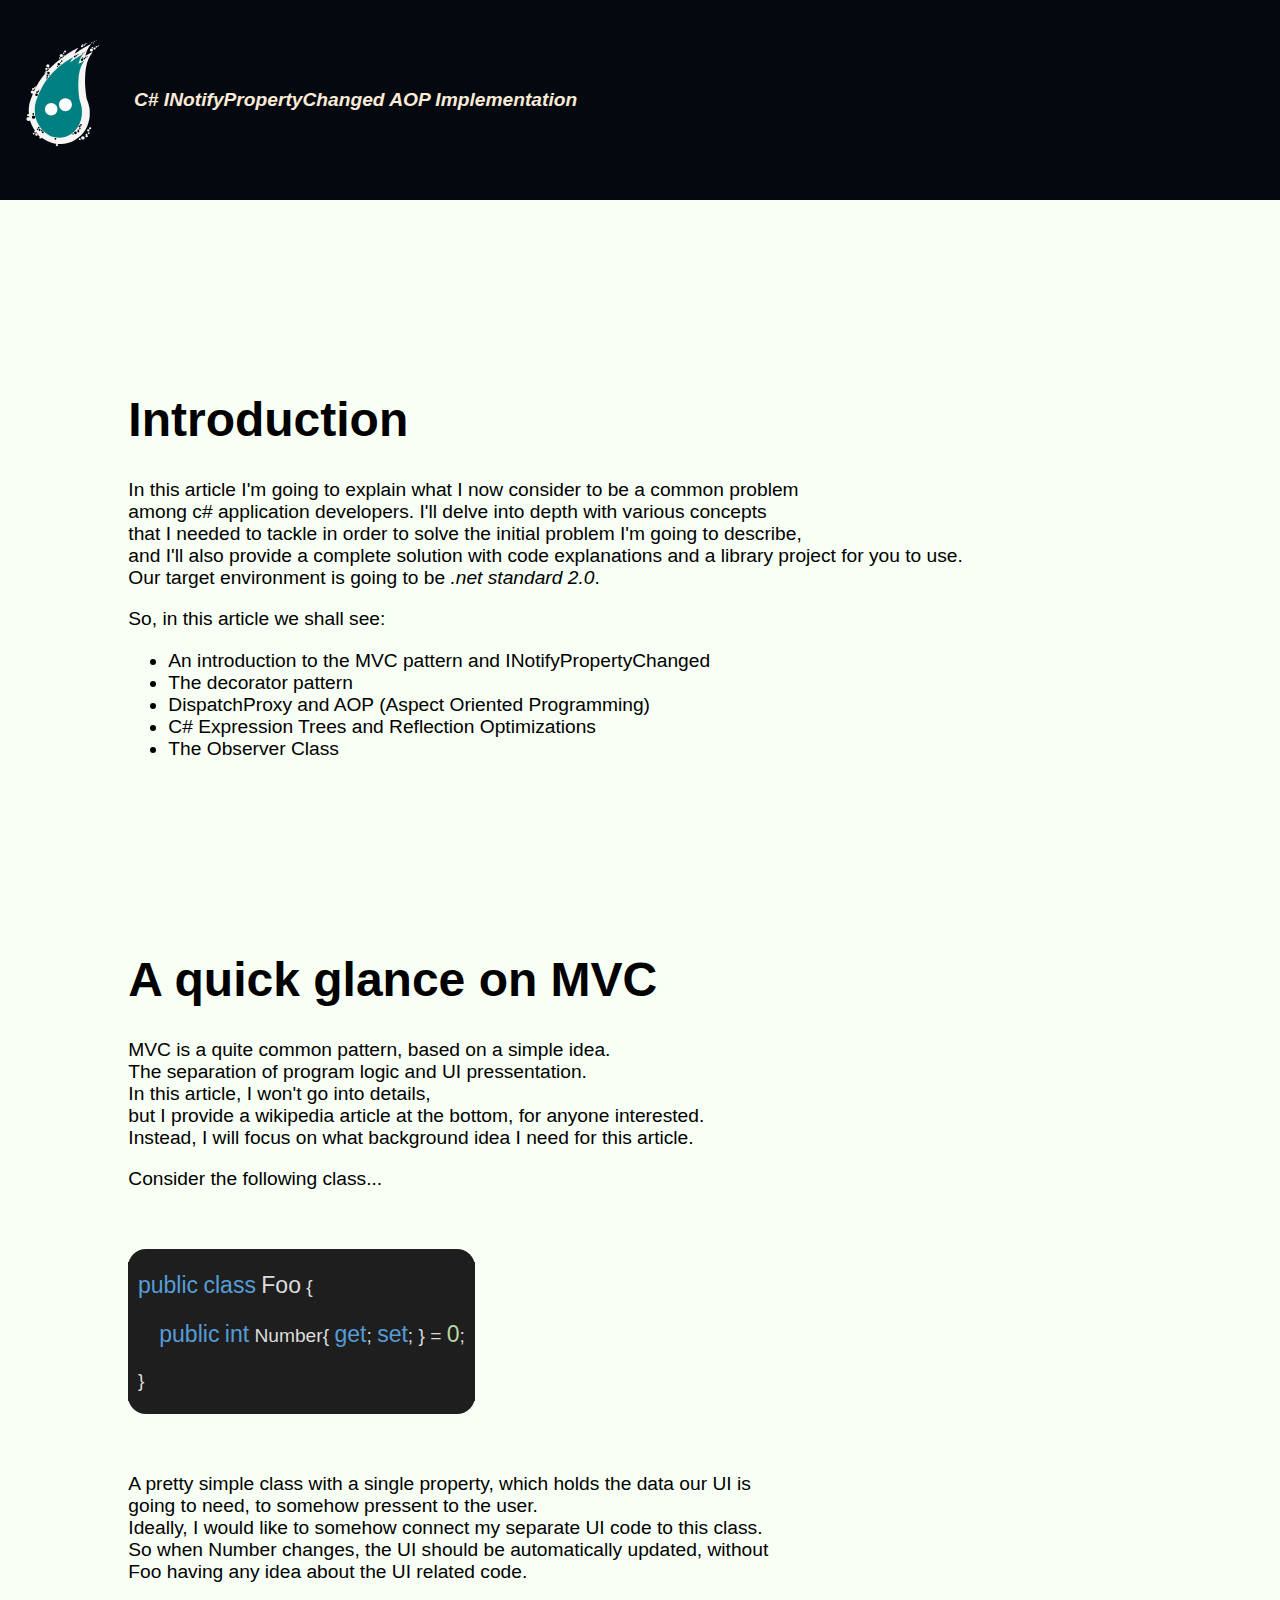
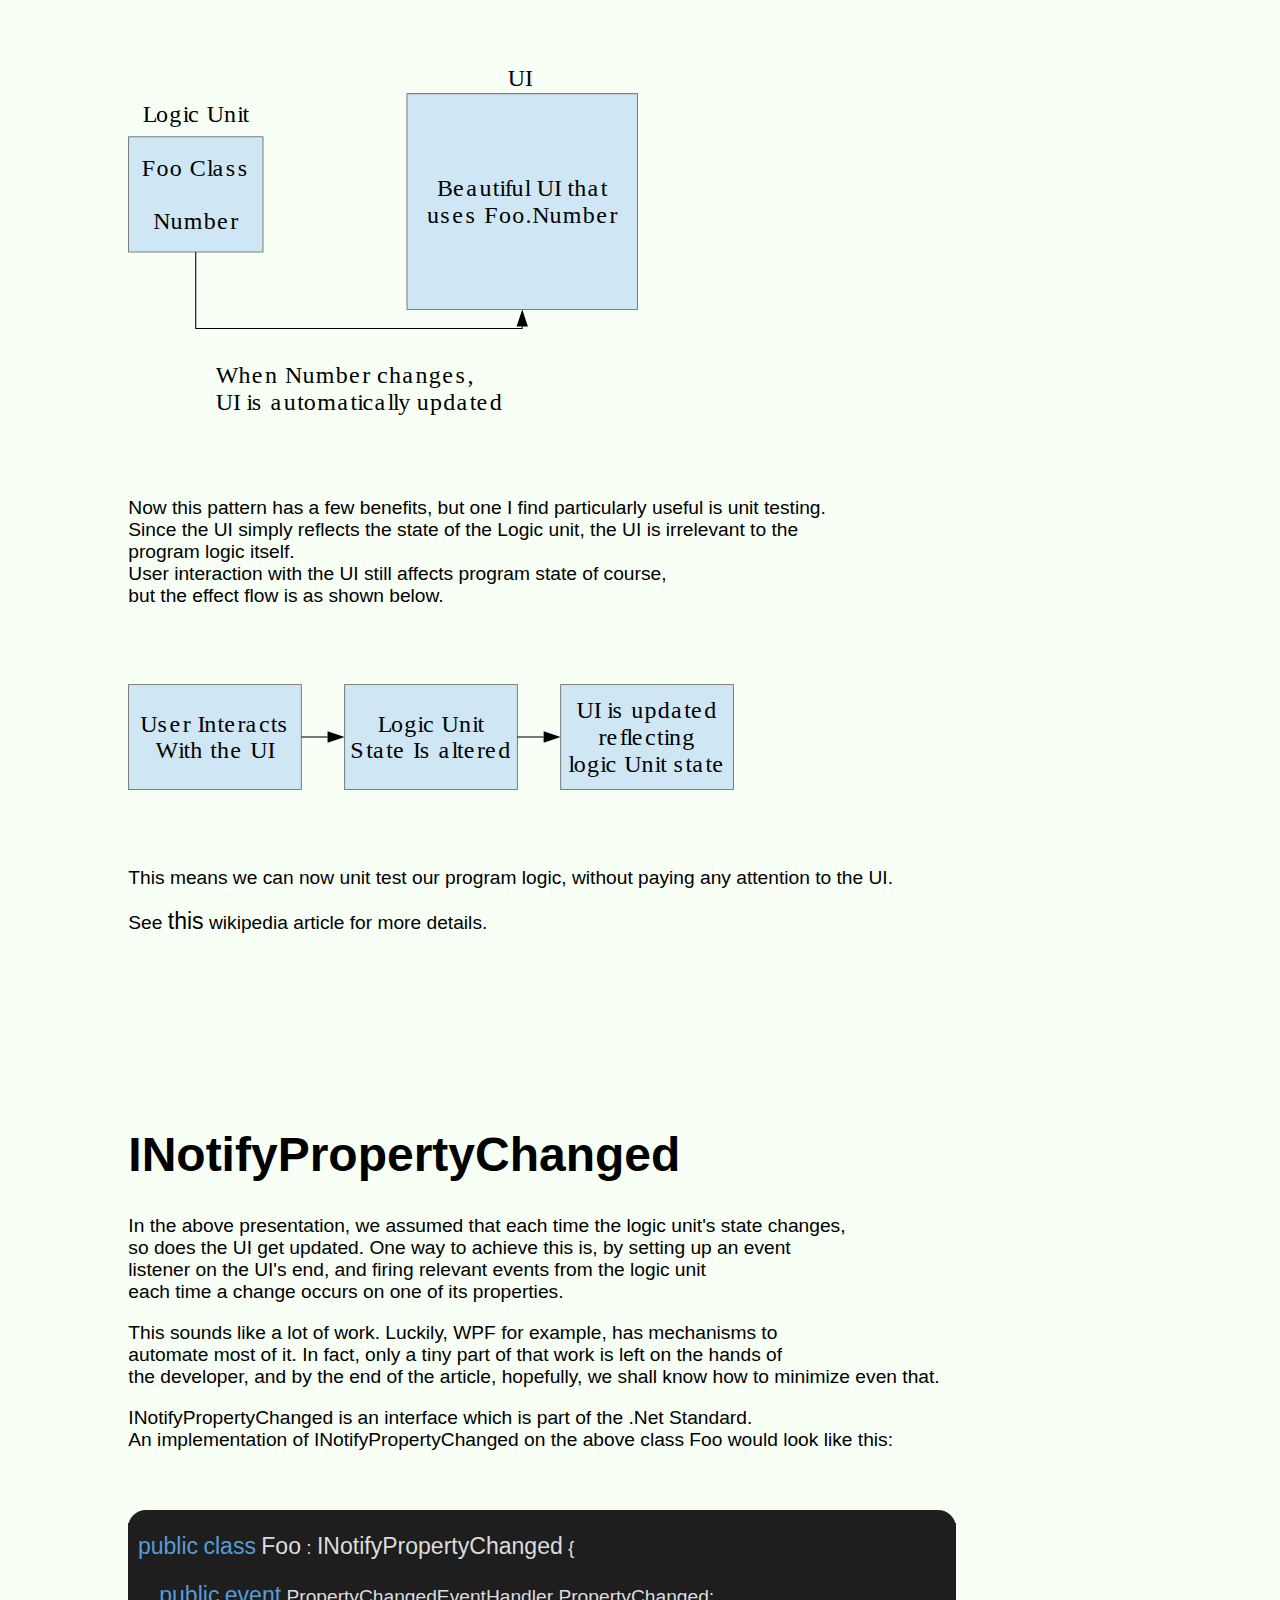
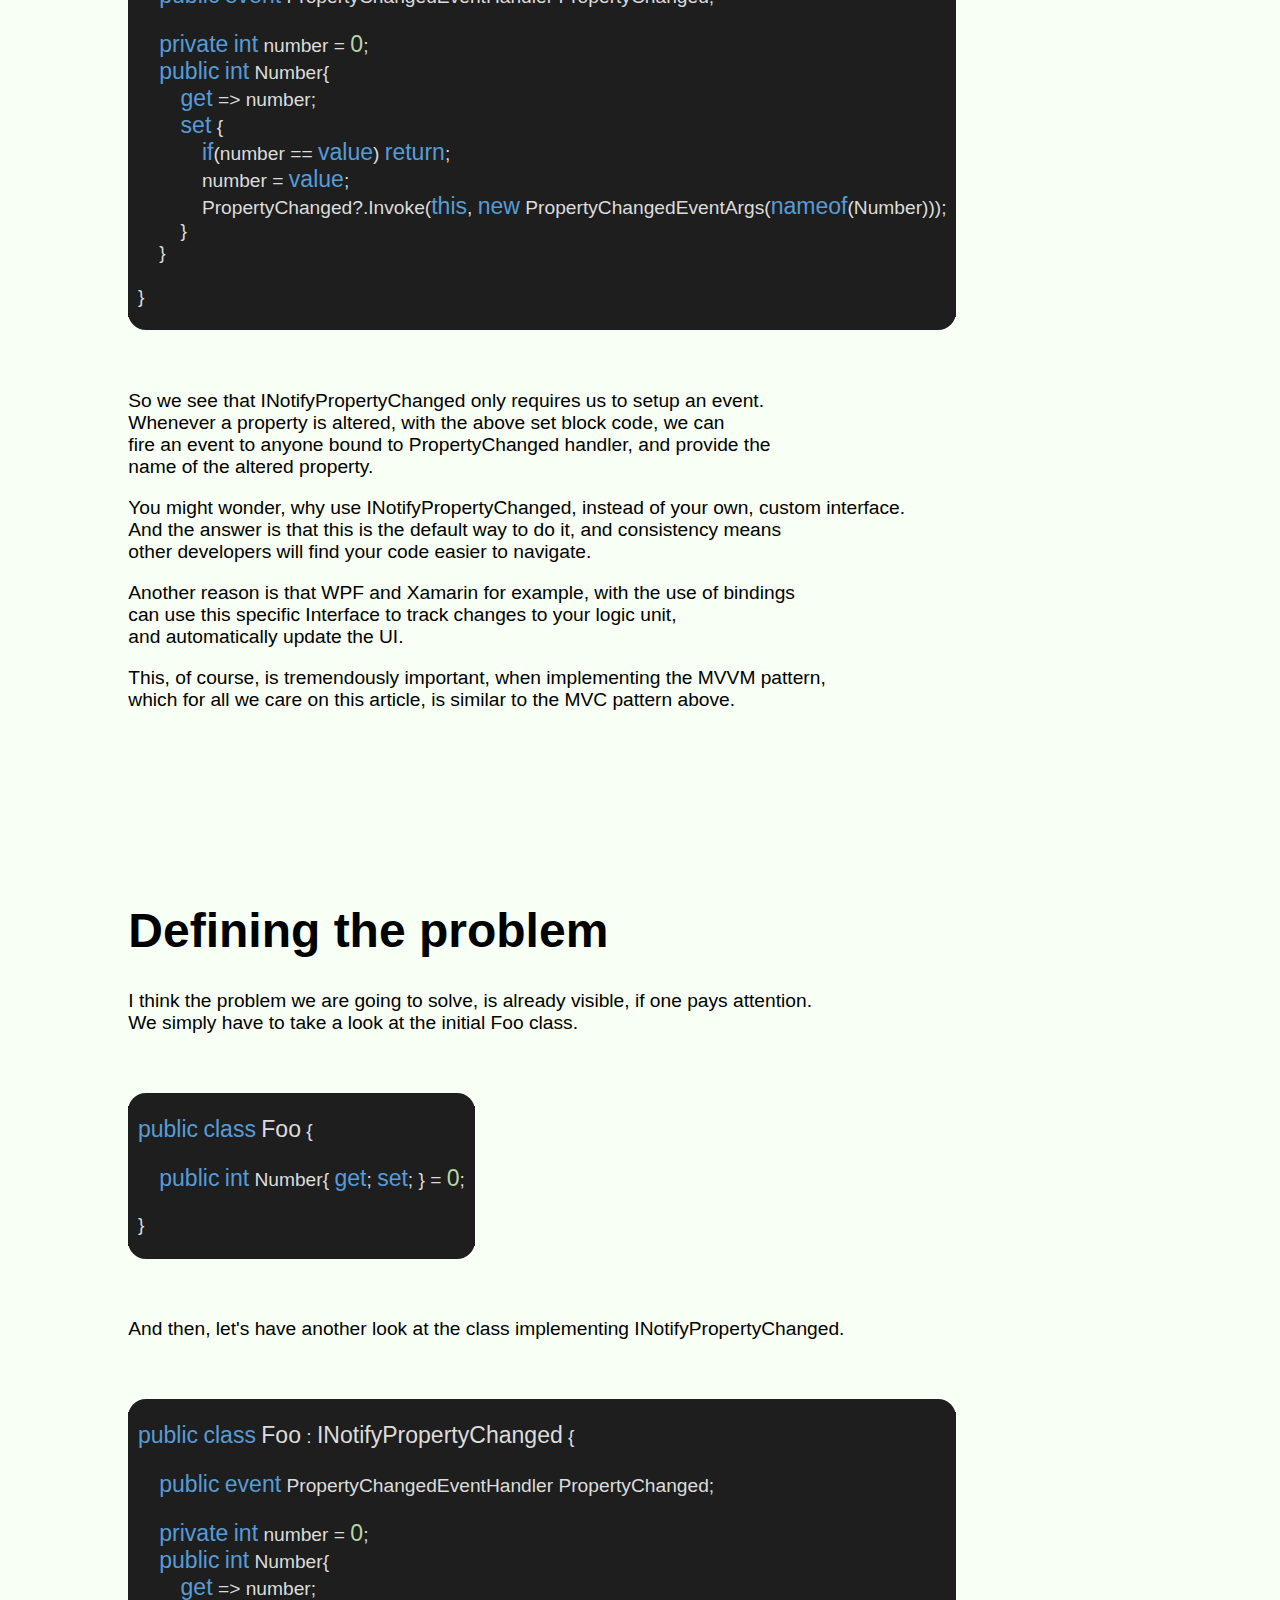
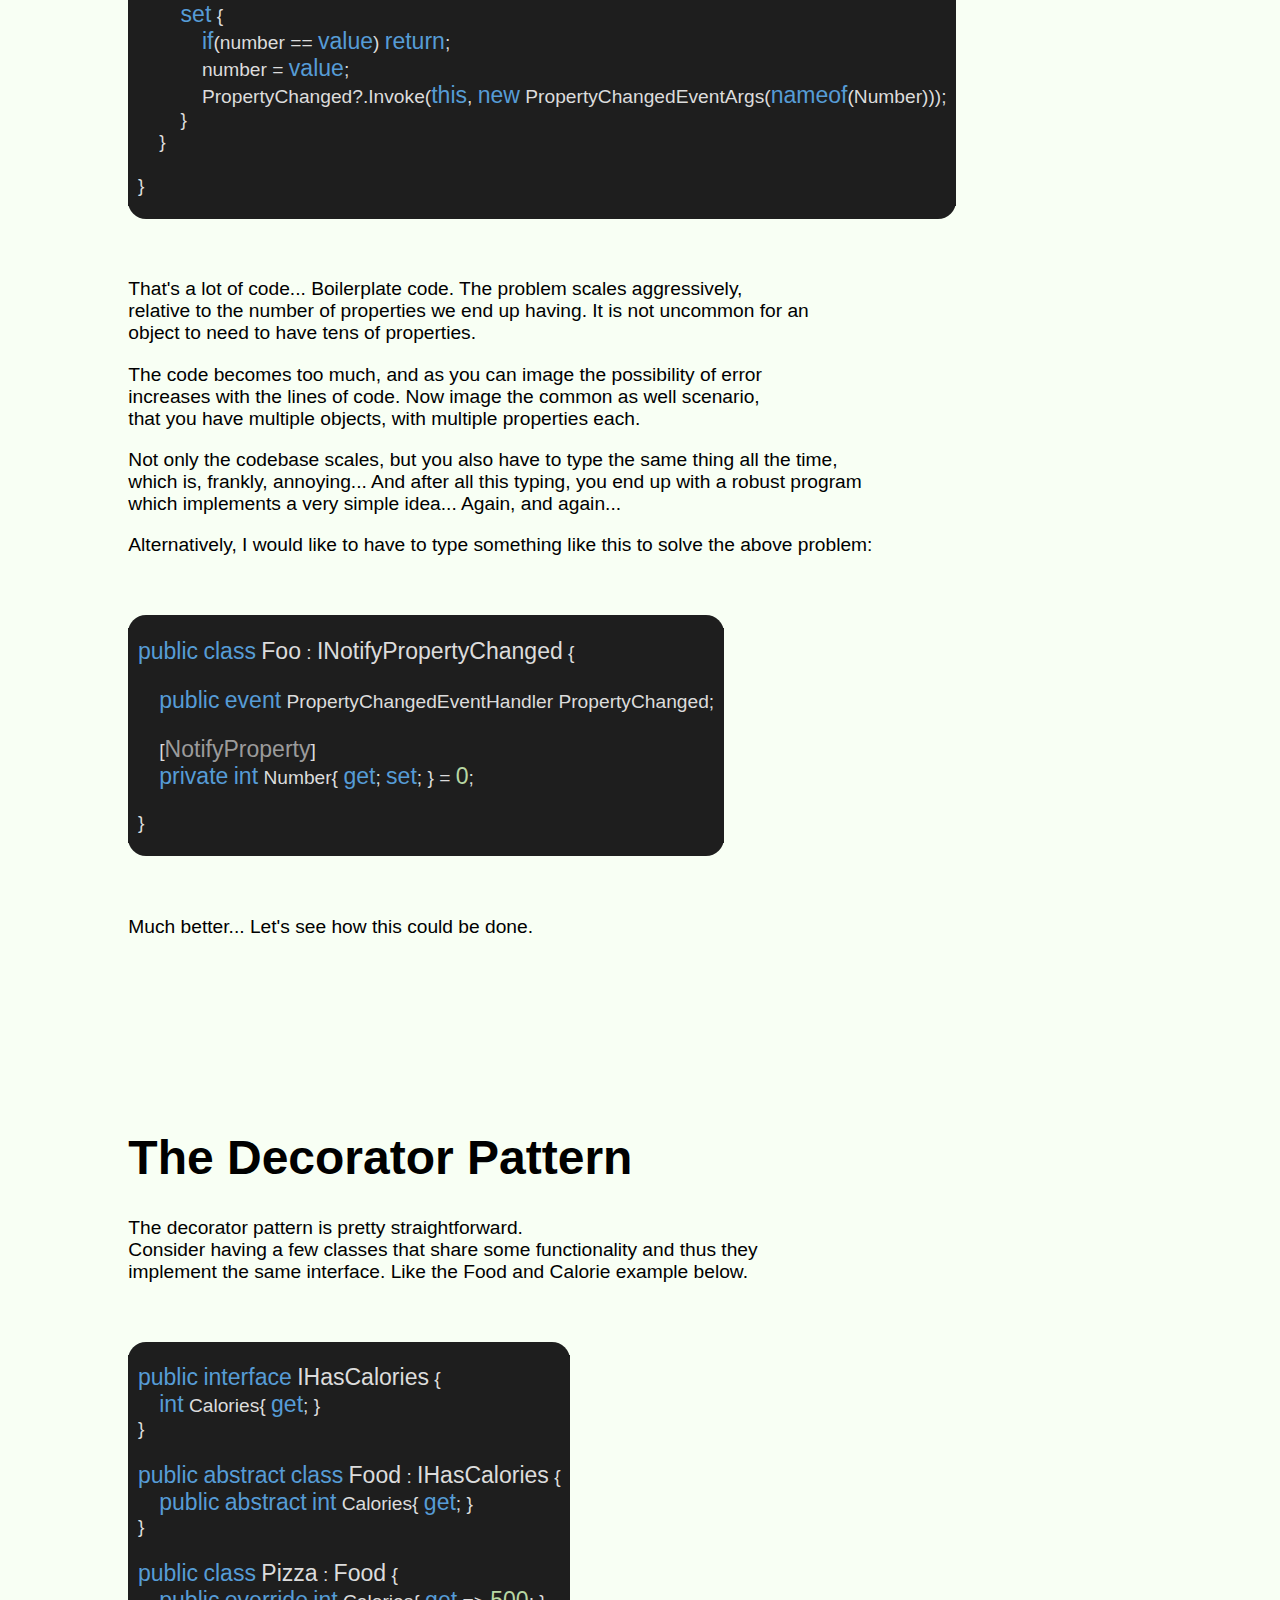
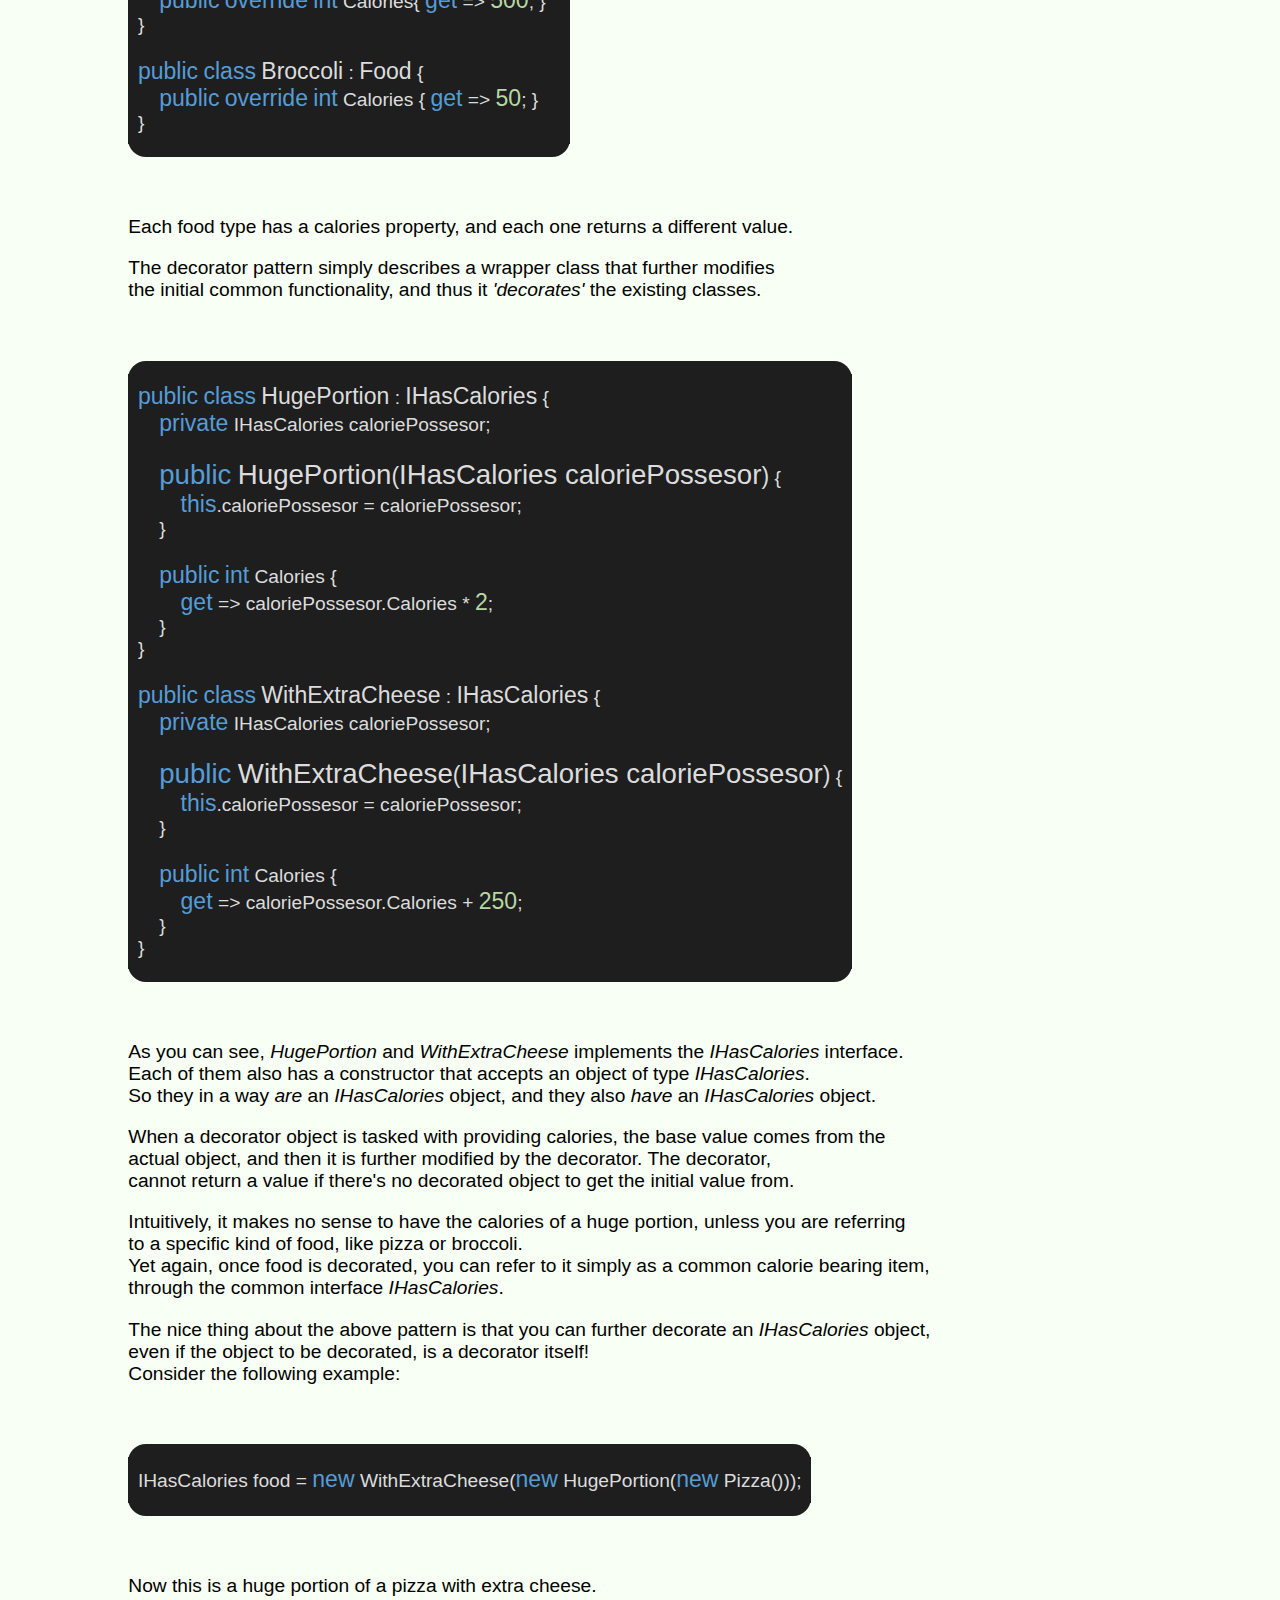
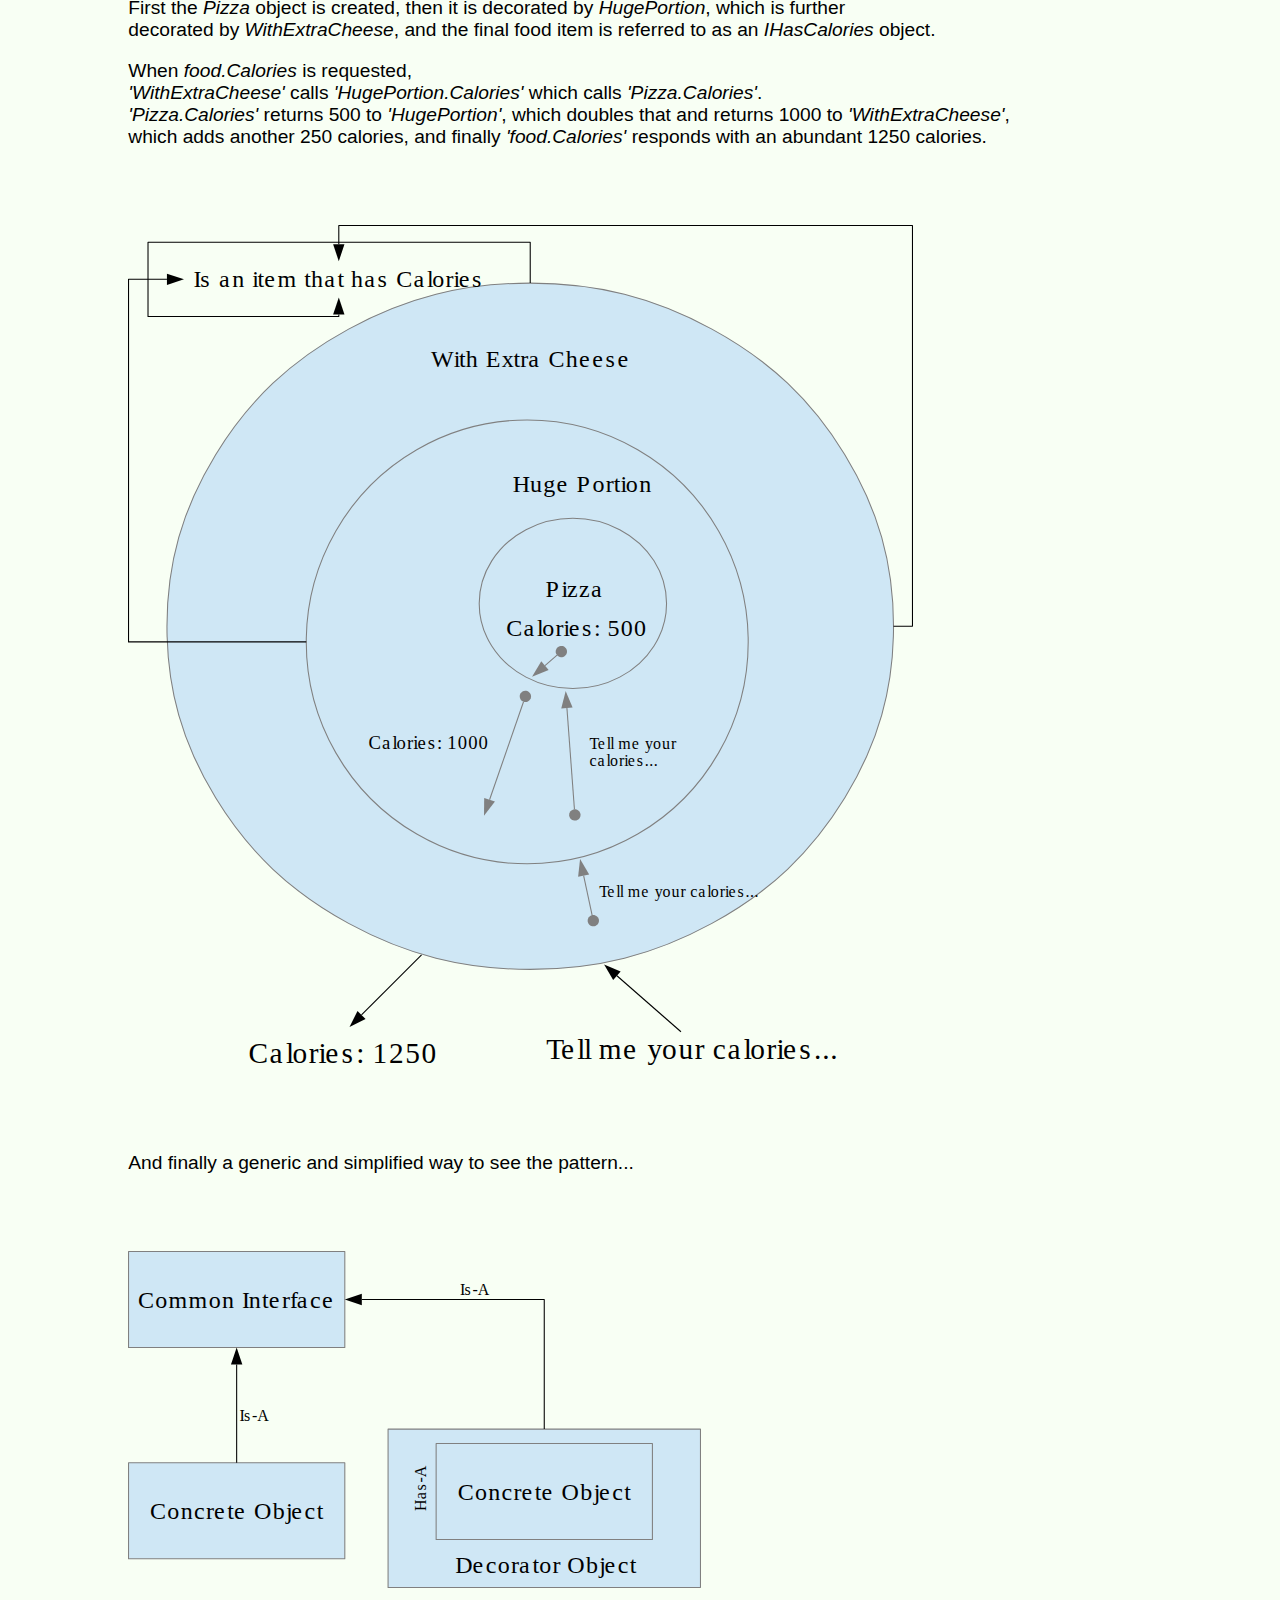
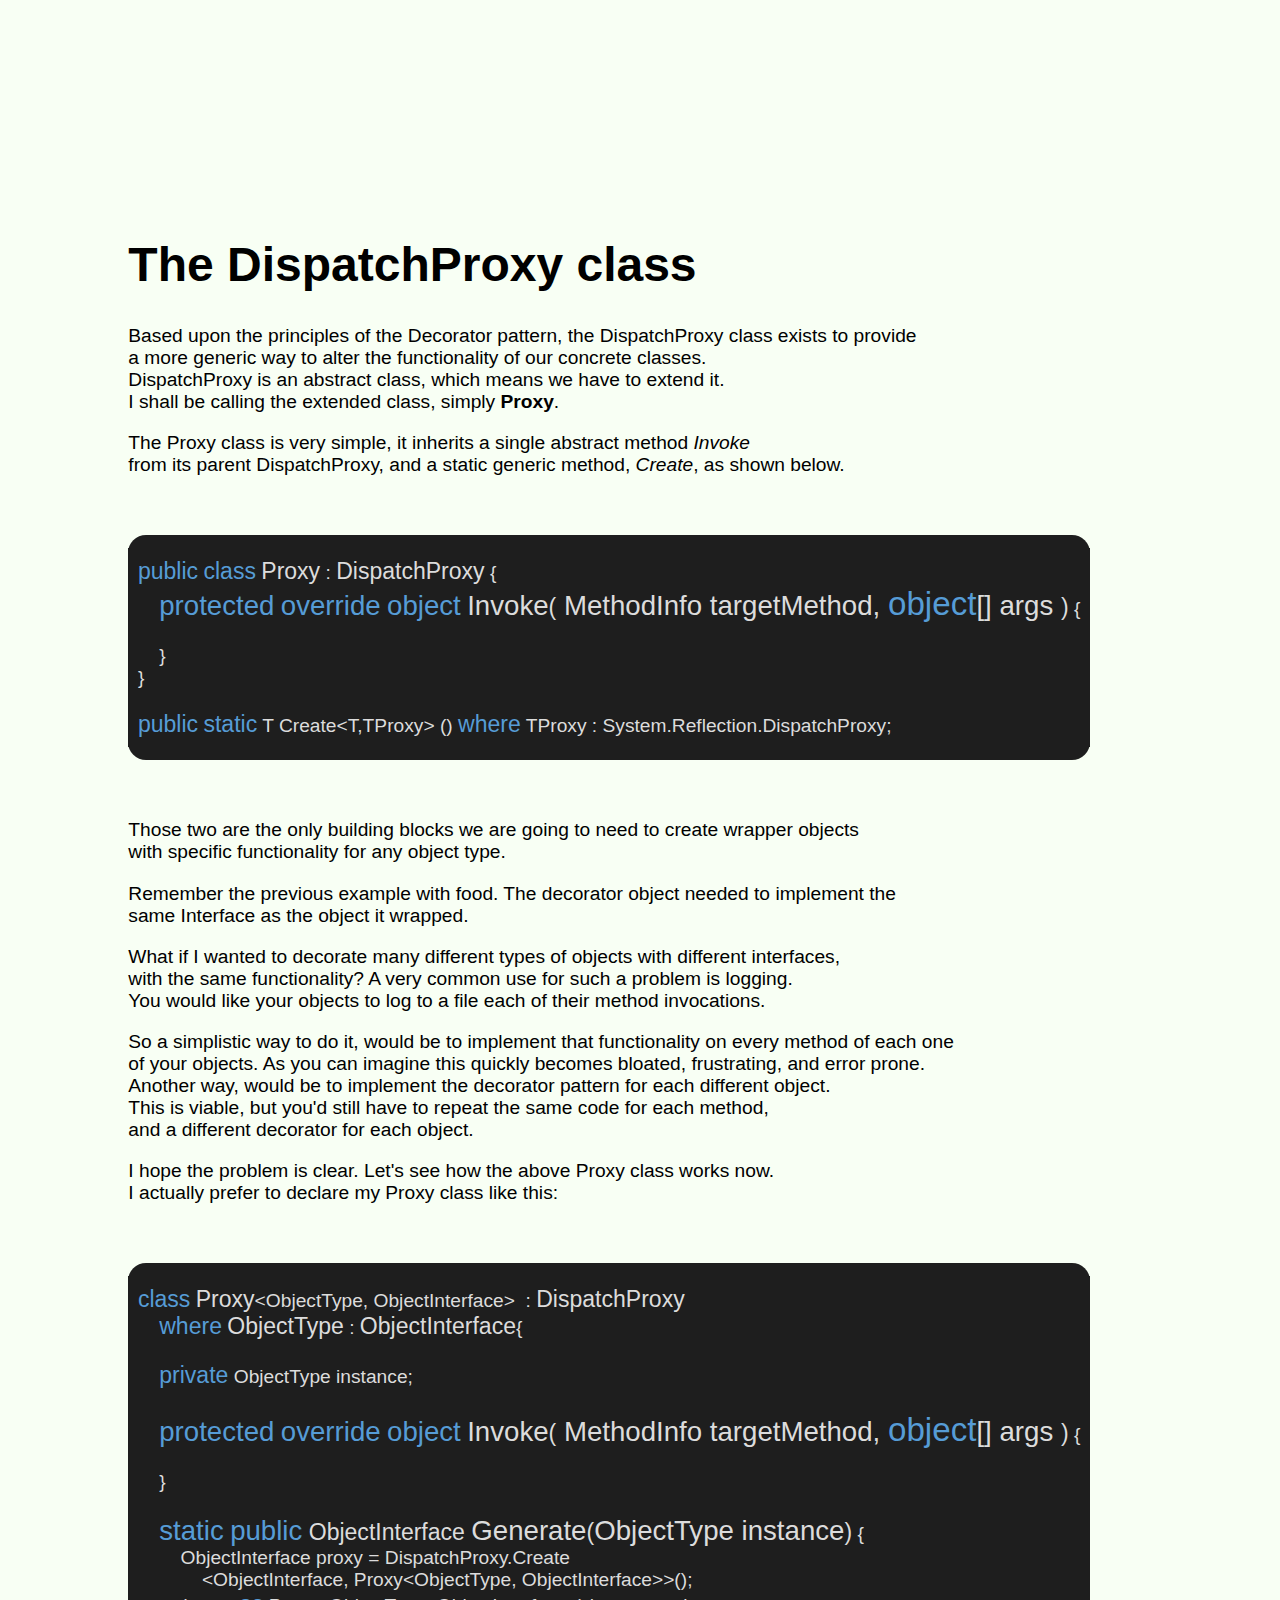
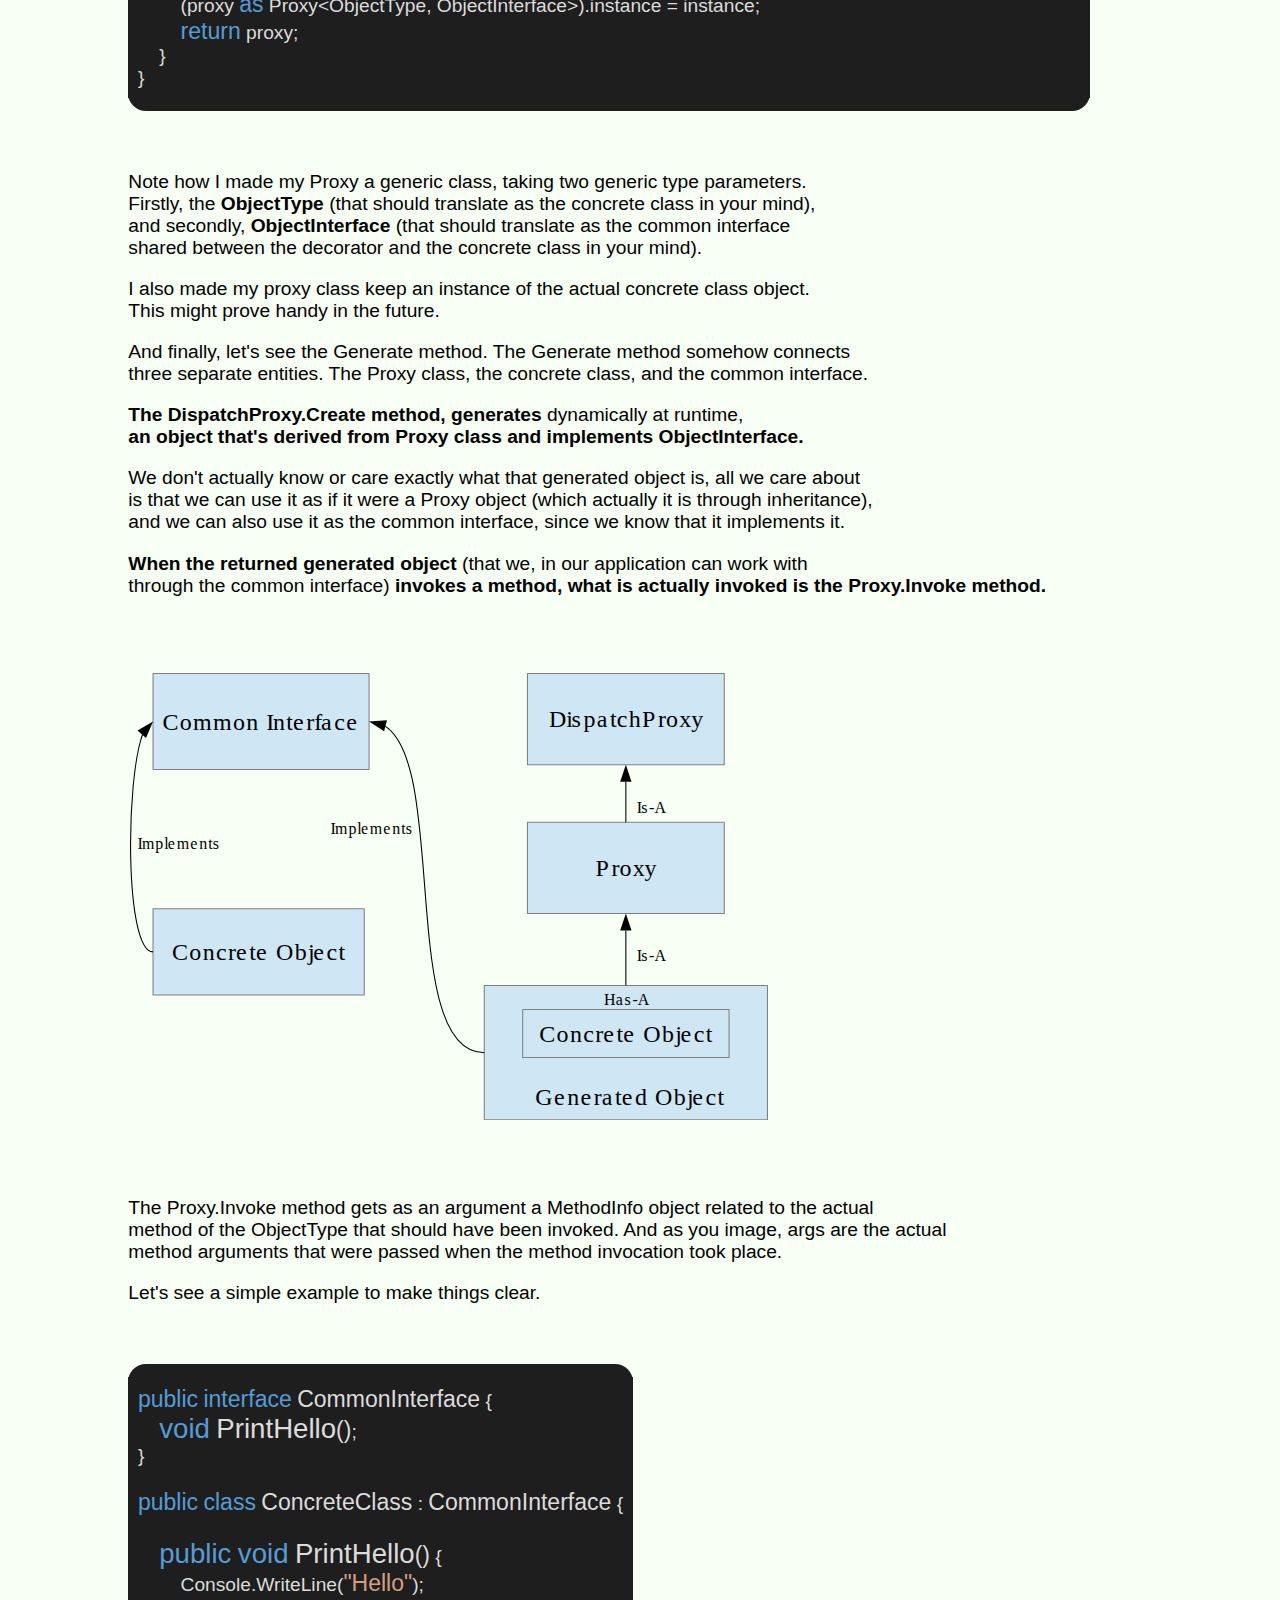
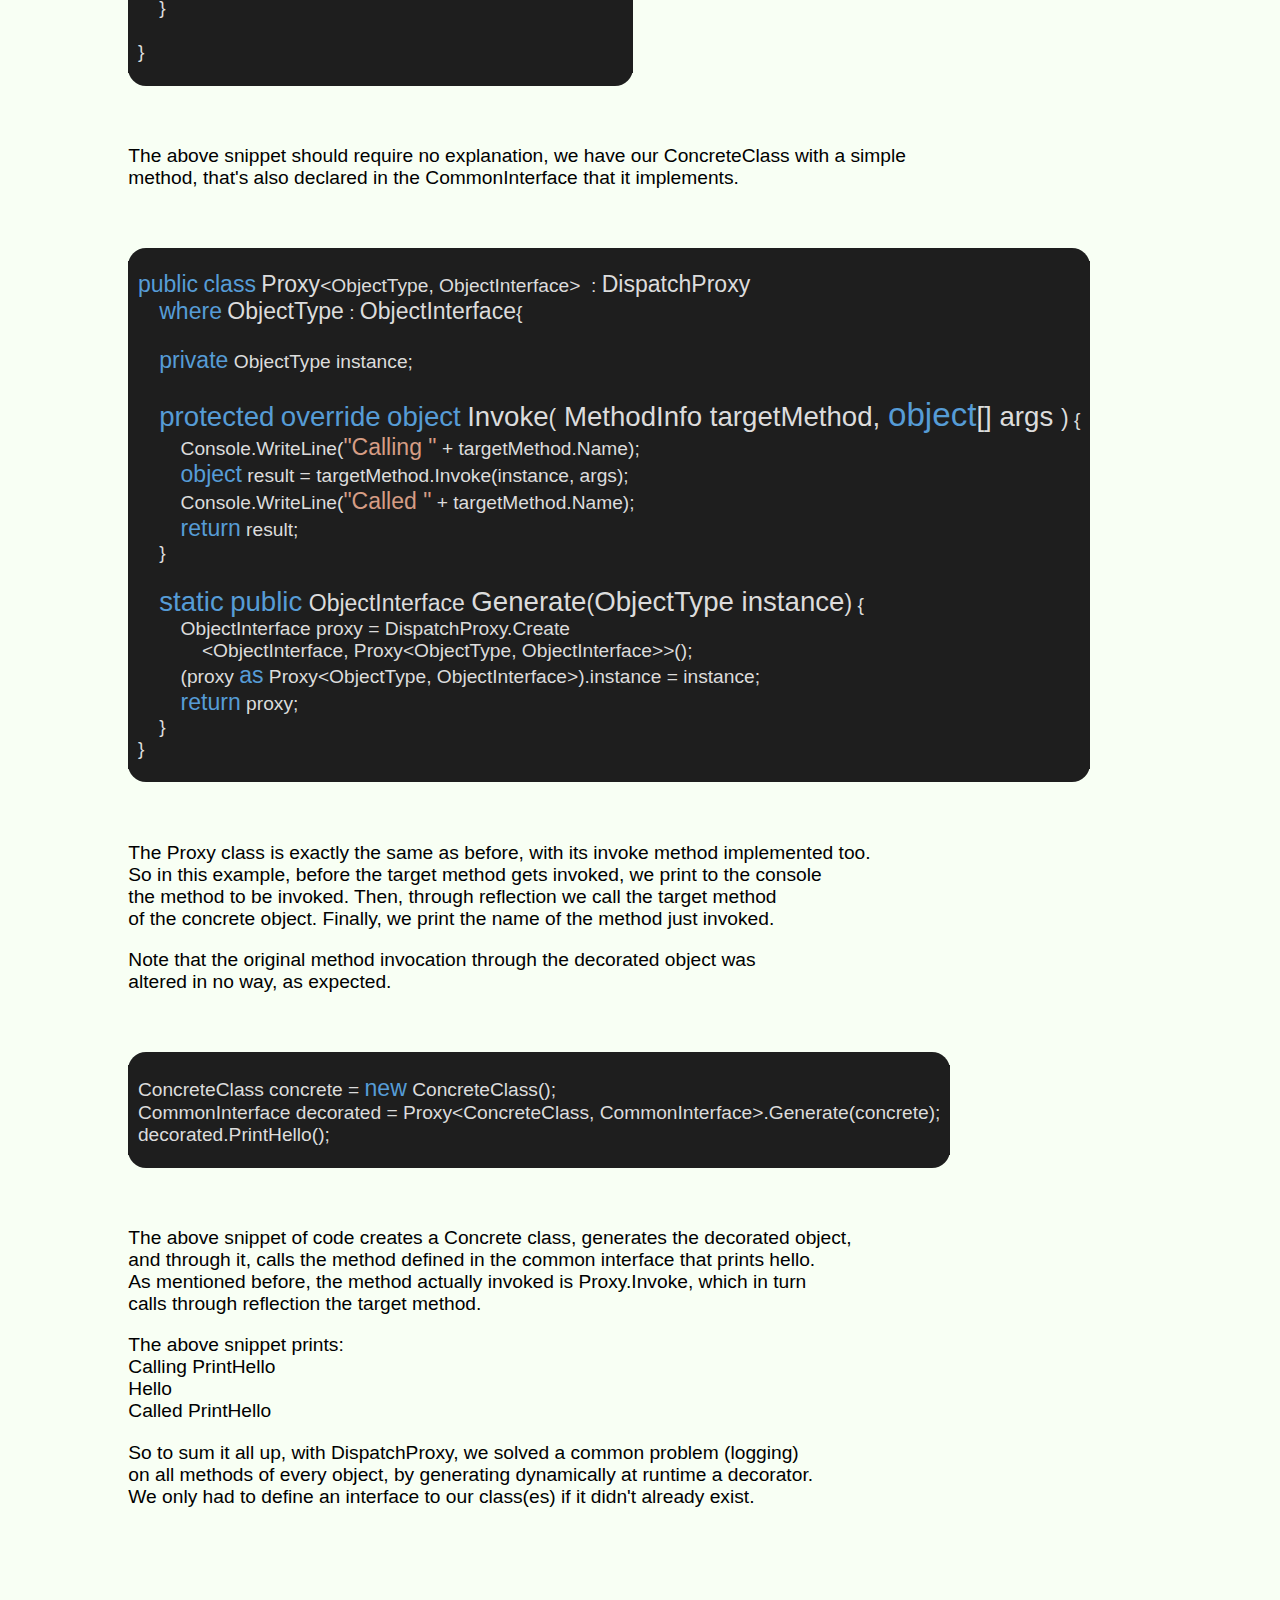
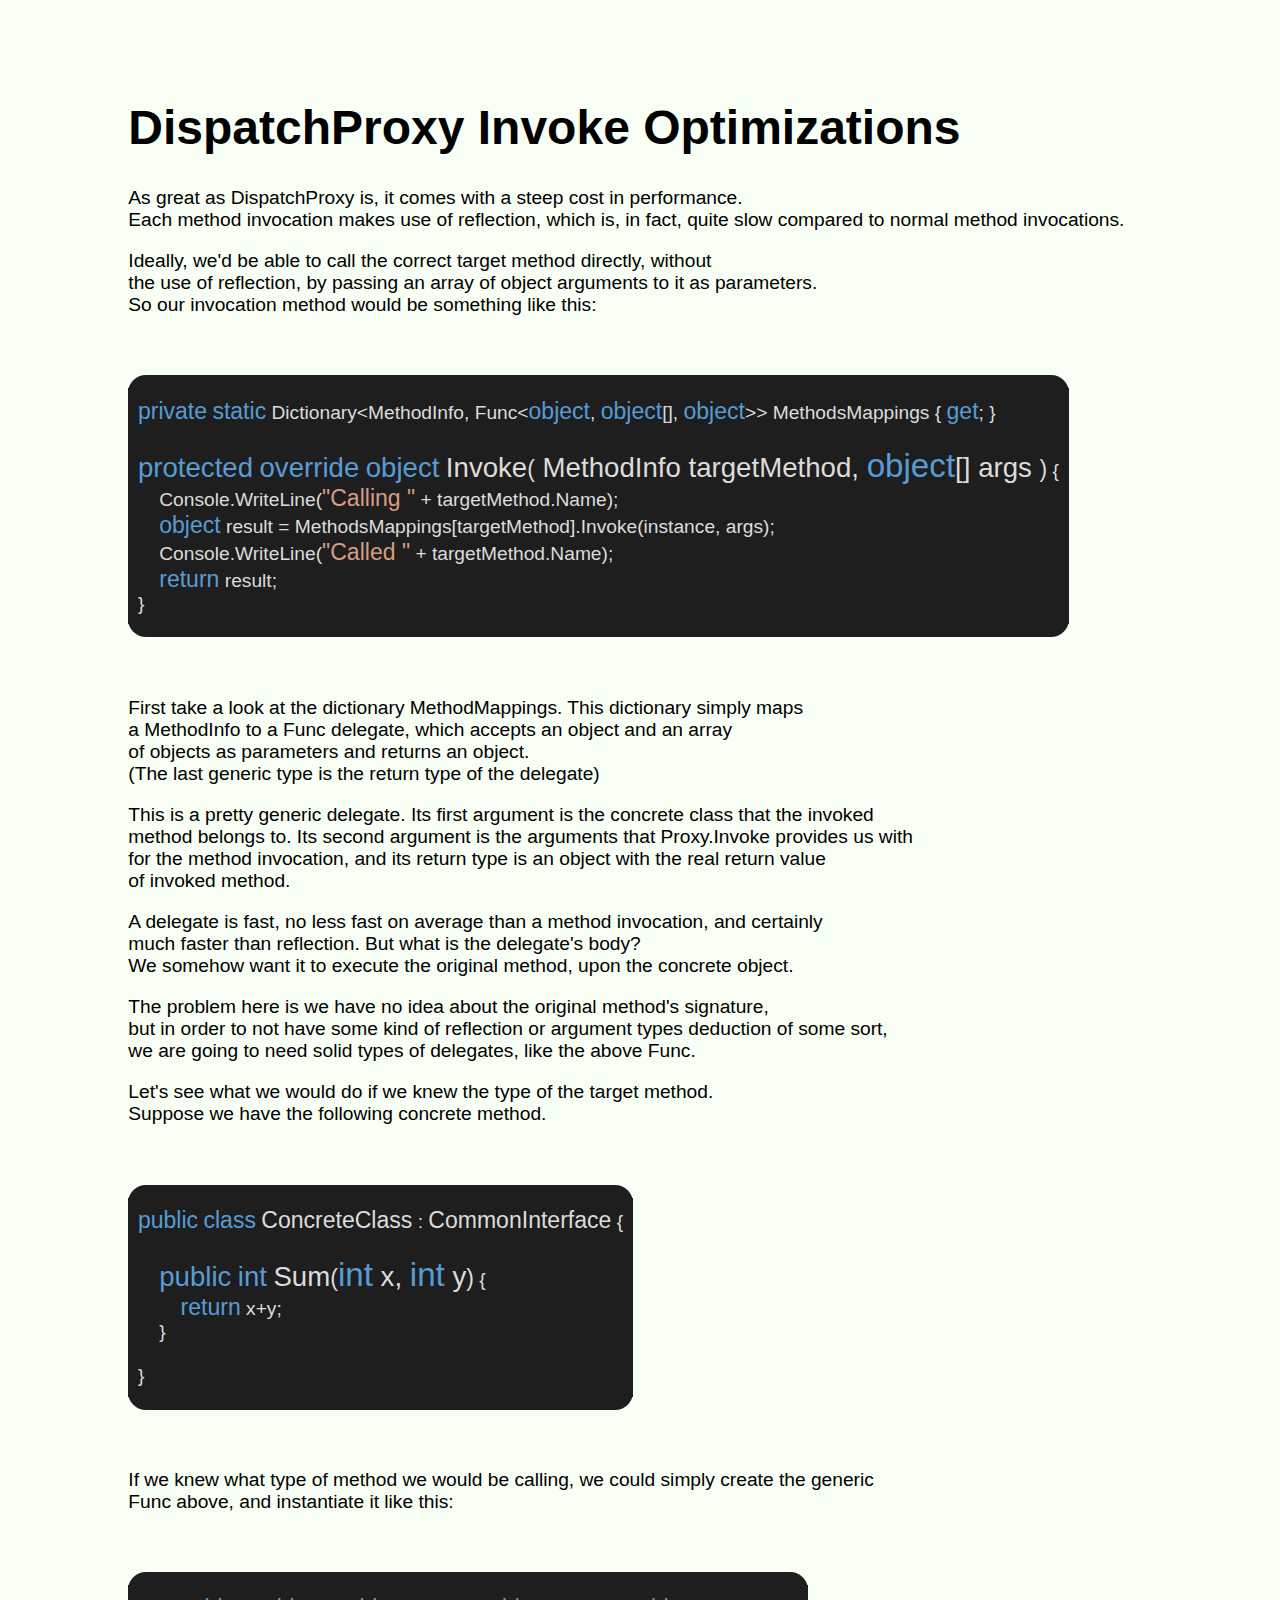
<file: docs/index.html>
<html lang="en">
	<head>
        <link rel="stylesheet" href="css/basics.css">
		<link rel="stylesheet" href="libraries/highlightjs/styles/vs2015.css">
        <script src="js/config.js"></script>
        <script src="js/articlesetup.js"></script>
        <script src="js/IncludeHtml.js"></script>
        <script src="libraries/highlightjs/highlight.pack.js"></script>
        <link href="https://fonts.googleapis.com/css2?family=Philosopher&display=swap" rel="stylesheet">
    </head>

    <!-- ~~~~~~~~~~~~~~~~~~~~~~~~~~~~~~~~~~~~~~~~~~~~~~~~~~~~~~~~~~~~~~~~~~~~~~ -->
    <body>
        <div IncludeHtml="html/header.html"></div>

        <div class="outerBody">
            <div IncludeHtml="html/articlebody.html"></div>
        </div>

        <div IncludeHtml="html/footer.html"></div>
    </body>
    <!-- ~~~~~~~~~~~~~~~~~~~~~~~~~~~~~~~~~~~~~~~~~~~~~~~~~~~~~~~~~~~~~~~~~~~~~~ -->

    <script>
		window.onload = function(){
            IncludeHTML();
            SetupArticle();
            document.querySelectorAll('pre code').forEach((block) => {
                hljs.highlightBlock(block);
            });
		}
	</script>
</html>
</file>
<file: docs/css/basics.css>
.header{
    background-color:#04080F;
    width: 100%;
    height: 200px;
    right: 0px;
    top: 0px;
    display: flex;
    flex-direction: row;
    align-items: center;
}

.headerLogo{
    height: 120px;
}

.footer{
    display: flex;
    flex-direction: row;
    justify-content: space-between;
    align-items: flex-end;
    right: 0px;
    bottom: 0px;
    width: 100%;
    height: 500px;
    background-image: url("../art/footer.png");
    background-size: cover;
    line-height: 35px;
}

.footer span{
    margin: 15px;
    color: antiquewhite;
}

.footer a{
    margin: 15px;
    color: antiquewhite;
}

.footerimg{
    width:100%;
    height:300px;
    object-fit: cover;
    overflow: hidden;
    z-index: 1;
}

body {
    min-height: 100%;
    margin: 0;
    padding: 0;
    background-color: #F8FFF4;
}

html{
    height: 100%;
    min-width: 1000px;
}

.BaseFont, a, p, h1, h2, h3, h4, h5, h6, span, ol, li, code {
    font-family: 'Ubuntu', sans-serif;
    color: black;
    font-size: 1.2em;
}

.titleItem{
    color:antiquewhite;
    font-style: italic;
    margin-left: 15px;
}

a{
    text-decoration:none;
}

a:hover{
    text-shadow: -4px 2px 3px rgba(163, 188, 172, 0.94);
}

.githubicon{
    margin-bottom: -10px;
    height: 35px;
}

.codebox{
    display: inline-flex;
    border-radius: 18px;
    background-color: #1E1E1E;
    flex-direction: column;
    align-items: flex-end;
    margin-top: 2.5em;
    margin-bottom: 2.5em;
}

.codeimg{
    width: 22px;
}

.codecopylink{
    margin-right: 5px;
    margin-top: 5px;
    display: inline;
}

.outerBody{
    display: flex;
    justify-content: center;
}

.outerBody img{
    margin-top: 3em;
    margin-bottom: 3em;
}

.outerBody h1{
    margin-top: 4em;
    font-size: 3em;
}

.outerBody h2{
    margin-top: 3em;
    font-size: 2.5em;
}

.outerBody h3{
    margin-top: 2em;
    font-size: 2em;
}
</file>
<file: docs/libraries/highlightjs/styles/vs2015.css>
/*
 * Visual Studio 2015 dark style
 * Author: Nicolas LLOBERA <nllobera@gmail.com>
 */

.hljs {
  display: block;
  overflow-x: auto;
  padding: 0.5em;
  background: #1E1E1E;
  color: #DCDCDC;
}

.hljs-keyword,
.hljs-literal,
.hljs-symbol,
.hljs-name {
  color: #569CD6;
}
.hljs-link {
  color: #569CD6;
  text-decoration: underline;
}

.hljs-built_in,
.hljs-type {
  color: #4EC9B0;
}

.hljs-number,
.hljs-class {
  color: #B8D7A3;
}

.hljs-string,
.hljs-meta-string {
  color: #D69D85;
}

.hljs-regexp,
.hljs-template-tag {
  color: #9A5334;
}

.hljs-subst,
.hljs-function,
.hljs-title,
.hljs-params,
.hljs-formula {
  color: #DCDCDC;
}

.hljs-comment,
.hljs-quote {
  color: #57A64A;
  font-style: italic;
}

.hljs-doctag {
  color: #608B4E;
}

.hljs-meta,
.hljs-meta-keyword,
.hljs-tag {
  color: #9B9B9B;
}

.hljs-variable,
.hljs-template-variable {
  color: #BD63C5;
}

.hljs-attr,
.hljs-attribute,
.hljs-builtin-name {
  color: #9CDCFE;
}

.hljs-section {
  color: gold;
}

.hljs-emphasis {
  font-style: italic;
}

.hljs-strong {
  font-weight: bold;
}

/*.hljs-code {
  font-family:'Monospace';
}*/

.hljs-bullet,
.hljs-selector-tag,
.hljs-selector-id,
.hljs-selector-class,
.hljs-selector-attr,
.hljs-selector-pseudo {
  color: #D7BA7D;
}

.hljs-addition {
  background-color: #144212;
  display: inline-block;
  width: 100%;
}

.hljs-deletion {
  background-color: #600;
  display: inline-block;
  width: 100%;
}
</file>
